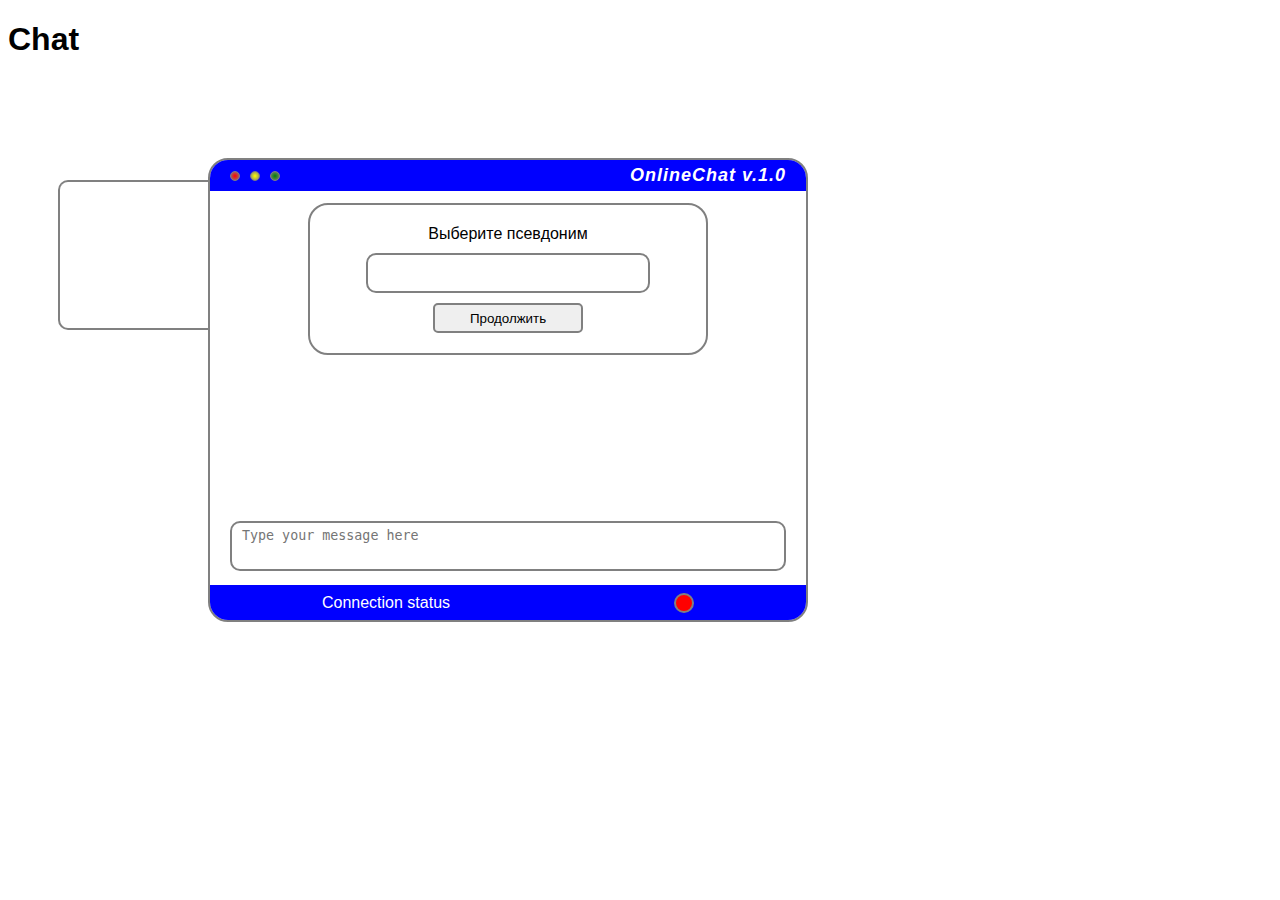
<file: index.html>
<!doctype html><html lang="en"><head><meta charset="UTF-8"><meta name="viewport" content="width=device-width,initial-scale=1"><meta http-equiv="X-UA-Compatible" content="ie=edge"><title>Chat</title><link rel="icon" href="favicon.ico"><link href="main.css" rel="stylesheet"></head><body><h1>Chat</h1><script src="index.js"></script></body></html>
</file>
<file: main.css>
body{font-family:Arial,sans-serif}.chat-widget-box{box-sizing:border-box;position:relative;width:600px;margin-left:200px;margin-top:100px;border:2px solid grey;border-radius:20px}.chat-widget_header{display:flex;justify-content:space-between;margin-bottom:10px;padding:5px 20px;color:#fff;font-size:14px;font-style:italic;background-color:#00f;border-top-left-radius:18px;border-top-right-radius:18px;cursor:move}.chat-widget_header_title{margin:0;font-size:18px;letter-spacing:1px}.dots{display:flex;justify-content:space-between;align-items:center;width:50px}.dot{box-sizing:border-box;width:10px;height:10px;border:1px solid grey;border-radius:50%;background-image:radial-gradient(red,grey)}.dot-2{background-image:radial-gradient(#ff0,grey)}.dot-3{background-image:radial-gradient(green,grey)}.user-message_box{display:flex;flex-direction:column;align-items:flex-start;margin-bottom:20px}.user-message_box:hover{box-sizing:border-box;padding:5px;background-color:#ff0;border:2px solid red;border-radius:10px;cursor:pointer}.user-message_header{margin-bottom:10px}[data-current-user=true]{color:red;font-style:italic}[data-current-msg=true]{align-items:flex-end}[data-current-msg=true] .user-message_header{color:red}.chat-widget_main-content{box-sizing:border-box;min-height:300px;margin-left:20px;margin-right:20px;padding-right:5px;overflow-y:scroll}.users-online-box{box-sizing:border-box;position:absolute;left:-152px;top:20px;min-height:150px;max-height:200px;width:150px;padding:10px;border:2px solid grey;border-right:none;border-top-left-radius:10px;border-bottom-left-radius:10px;overflow-y:scroll}.user-online_box{box-sizing:border-box;display:flex;justify-content:flex-start;align-items:center;margin-bottom:10px}.user-online_avatar{box-sizing:border-box;width:30px;height:30px;margin-right:10px;border:2px solid grey;border-radius:50%;background-color:#0ff}[data-current=true]{color:red;font-style:italic}[data-current=true] .user-online_avatar{background-color:green}.chat-widget-footer{margin-top:20px;margin-left:20px;margin-right:20px}.chat_text-field{box-sizing:border-box;width:100%;height:50px;padding:5px 10px;border:2px solid grey;border-radius:10px;outline:none;resize:none}.modal{box-sizing:border-box;position:absolute;display:flex;flex-direction:column;align-items:center;width:400px;padding:20px;background-color:#fff;border:2px solid grey;border-radius:20px}.form-title{margin-bottom:10px}.register-modal-input{width:80%;height:40px;margin-bottom:10px;border:2px solid grey;border-radius:10px;padding-left:10px}.modal-btn,.register-modal-input{box-sizing:border-box;outline:none}.modal-btn{width:150px;height:30px;border:2px solid grey;border-radius:5px;cursor:pointer}.modal-btn:active{transform:scale(.95);transition:transform .25s}.connection-status-box{display:flex;justify-content:space-around;align-items:center;height:35px;margin-top:10px;color:#fff;background-color:#00f;border-bottom-left-radius:18px;border-bottom-right-radius:18px}.connection-status-box_sign{box-sizing:border-box;width:20px;height:20px;border:2px solid grey;background-color:green;border-radius:50%}.disconnected{background-color:red}.hidden{display:none}.blocked{pointer-events:none}
</file>
